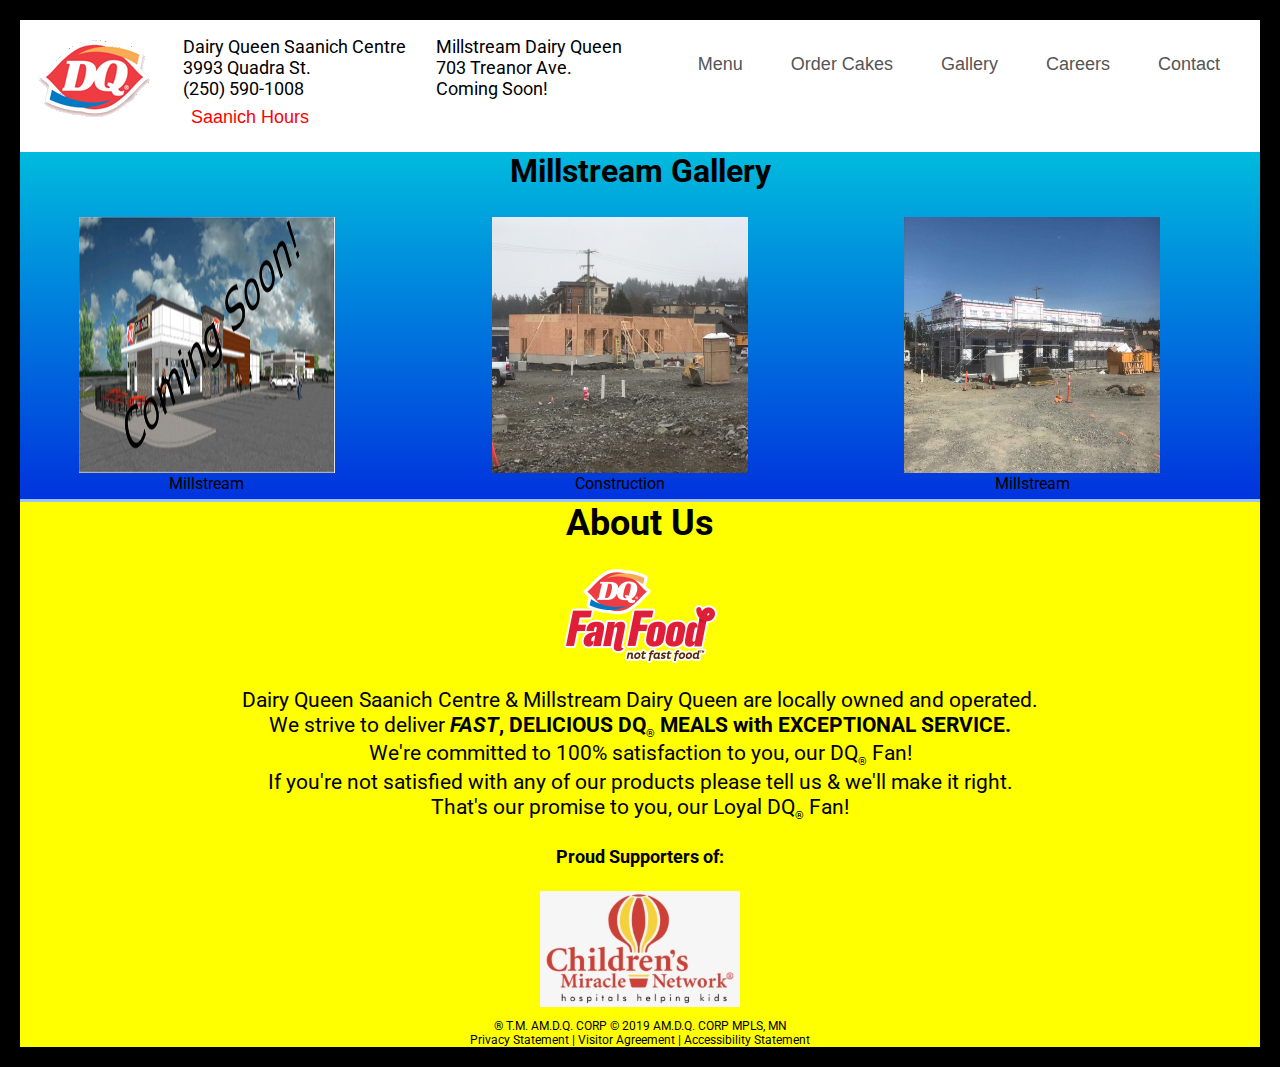
<file: millstream-gallery.html>
﻿<!DOCTYPE html>
<html>
    <head>
        <meta name="viewport" content="width=device-width, initial-scale=1"charset="utf-8">
        <title>Dairy Queen Saanich - Millstream</title>
        <link rel="stylesheet" href="styles.css">
        <link href="https://fonts.googleapis.com/css?family=Roboto" rel="stylesheet">
        <link rel="icon" href="./images/favicon.png">
    </head>
    <body>
            <header>
            <nav>
                <ul id="myTopnav" class="topnav">
                    <a href="index.html" title="Return To Site Main Page"class=viewing><img src="./images/logo_dq.png" class="logo"/></a>
                    <div class="menu">
                        <li> 
                            <button class="dropbtn">
				<a href="index.html">Contact</a>
                            </button>
                        </li>
                        <li>  
                            <div class="dropdown"> 
                                <button class="dropbtn">Careers</button>
                                <div class="dropdown-content">
                                    <a href="https://www.dairyqueen.com/ca-en/Locator/Detail/7793#careers">Saanich DQ</a>
                                    <!-- <a href="#">Millstream DQ</a>-->
                                </div>
                            </div>
                        </li>
                        <li>  
                            <div class="dropdown"> 
                                <button class="dropbtn">Gallery</button>
                                <div class="dropdown-content">
                                    <a href="saanich-gallery.html">Saanich DQ</a>
                                    <a href="millstream-gallery.html">Millstream DQ</a>
                                </div>
                            </div> 
                        </li>
                        <li> <div class="dropdown">
                                <button class="dropbtn">Order Cakes</button>
                                <div class="dropdown-content">
                                    <a href="https://www.dqcakes.com/#/select-cake-type/7793/1">Saanich DQ</a>
                                    <!--<a href="#">Millstream DQ</a>-->
                                </div>
                            </div> 
                        </li>
                        <li> <div class="dropdown">
                                <button class="dropbtn">Menu</button>
                                <div class="dropdown-content">
                                    <a href="https://www.dairyqueen.com/ca-en/Menu/Food/">Grill Treats</a>
                                    <a href="https://www.dairyqueen.com/ca-en/Menu/Treats/">Chill Treats</a>
                                    <a href="https://dq.cashstar.com/?locale=en_ca">Gift Certificates</a>
                                </div>
                            </div> 
                        </li>
                    </div>

                    <div class="store">
                        <div class="store-saanich">
                            <li>
                                Dairy Queen Saanich Centre<br>
                                    3993 Quadra St. <br>
                                    <a href="tel:+12505901008" class="phone">(250) 590-1008</a><br>
                                    <button class ="hours-button" onclick="saanichHoursDisplay()">Saanich Hours</button>
                                <div id="saanich-hours" >
                                    
                                    <p>
                                        <b>Store Hours</b><br>
                                        Mon 10am-10pm<br>
                                        Tue 10am-10pm<br>
                                        Wed 10am-10pm<br>
                                        Thu 10am-10pm<br>
                                        Fri 10am-10pm<br>
                                        Sat 10am-10pm<br>
                                        Sun 10am-10pm
                                    </p>
                                </div>
                        </div>
                        <div class="store-millstream">
                                Millstream Dairy Queen<br>
                                    703 Treanor Ave.<br>
                                    Coming Soon!<br>
                                    <!--
                                    <button class="hours-button" onclick="millstreamHoursDisplay()">Millstream Hours</button>
                                    <div id="millstream-hours" >
                                        <table class="hours-table">
                                            <tr>
                                                <th>Store Hours</th>
                                                <th>Drive Thru Hours</th>
                                            </tr>
                                            <tr>
                                                <td>Mon 10am-10pm</td>
                                                <td>Mon 10am-10pm</td>
                                            </tr>
                                            <tr>
                                                <td>Tue 10am-10pm</td>
                                                <td>Tue 10am-10pm</td>
                                            </tr>
                                            <tr>
                                                <td>Wed 10am-10pm</td>
                                                <td>Wed 10am-10pm</td>
                                            </tr>
                                            <tr>
                                                <td>Thu 10am-10pm</td>
                                                <td>Thu 10am-10pm</td>
                                            </tr>
                                            <tr>
                                                <td>Fri 10am-10pm</td>
                                                <td>Fri 10am-10pm</td>
                                            </tr>
                                            <tr>
                                                <td>Sat 10am-10pm</td>
                                                <td>Sat 10am-10pm</td>
                                            </tr>
                                            <tr>
                                                <td>Sun 10am-10pm</td>
                                                <td>Sun 10am-10pm</td>
                                            </tr>
                                        </table>
                                    </div>
                                    -->
                            </li>
                        </div>
                    </div>
                </ul> 
            </nav>
        </header>
        <div class="gallery">  
            <table>
                <h1>Millstream Gallery</h1>
                <tr>    
                    <td>
                        <div class="pictures">
                            <a target="_blank" href="./images/comingsoon.png">
                            <img src="./images/comingsoon.png" alt="Millstream">
                            </a>
                            <div class="desc">Millstream</div>
                        </div>
                    </td>
                    <td>
                        <div class="pictures">
                            <a target="_blank" href="./images/construction.jpg">
                            <img src="./images/construction.jpg" alt="Millstream">
                            </a>
                            <div class="desc">Construction</div>
                        </div>
                    </td> 
                       
                    <td>
                        <div class="pictures">
                            <a target="_blank" href="./images/construction2.jpg">
                            <img src="./images/construction2.jpg" alt="Millstream">
                            </a>
                            <div class="desc">Millstream</div>
                        </div>
                    </td>
                    <!--
                        </tr>
                <tr>
                    <td>
                        <div class="pictures">
                            <a target="_blank" href="./images/comingsoon.png">
                            <img src="./images/comingsoon.png" alt="Millstream">
                            </a>
                            <div class="desc">Millstream</div>
                        </div>
                    </td>
                    <td>
                        <div class="pictures">
                            <a target="_blank" href="./images/comingsoon.png">
                            <img src="./images/comingsoon.png" alt="Millstream">
                            </a>
                            <div class="desc">Millstream</div>
                        </div>
                    </td>   
                    <td>
                        <div class="pictures">
                            <a target="_blank" href="./images/comingsoon.png">
                            <img src="./images/comingsoon.png" alt="Millstream">
                            </a>
                            <div class="desc">Millstream</div>
                        </div>
                    </td>   
                </tr>  
                <tr>    
                    <td>
                        <div class="pictures">
                            <a target="_blank" href="./images/comingsoon.png">
                            <img src="./images/comingsoon.png" alt="Millstream">
                            </a>
                            <div class="desc">Millstream</div>
                        </div>
                    </td>
                    <td>
                        <div class="pictures">
                            <a target="_blank" href="./images/comingsoon.png">
                            <img src="./images/comingsoon.png" alt="Millstream">
                            </a>
                            <div class="desc">Millstream</div>
                        </div>
                    </td>     
                    <td>
                        <div class="pictures">
                            <a target="_blank" href="./images/comingsoon.png">
                            <img src="./images/comingsoon.png" alt="Millstream">
                            </a>
                            <div class="desc">Millstream</div>
                        </div>
                    </td>
                </tr>
                -->
            </table>  
        </div>      
        <div class="bottom">
                <h1>About Us</h1>
                <img src="./images/logo_dq3d.png"/>
                <h3>Dairy Queen Saanich Centre & Millstream Dairy Queen are locally owned and operated. <br/> We strive to deliver <strong><i>FAST</i>, 
                    DELICIOUS DQ<sub>&reg;</sub> MEALS with EXCEPTIONAL SERVICE. </strong><br/>We're committed to 100% satisfaction to you, our DQ<sub>&reg;</sub> Fan!<br/> If you're not satisfied with any 
                    of our products please tell us & we'll make it right. <br/>That's our promise to you, our Loyal DQ<sub>&reg;</sub> Fan!</h3>
                    <h4>Proud Supporters of:</h4>
                    <a href="https://childrensmiraclenetwork.ca/"><img src="./images/children.png" width="200px"/></a>
                <footer>
                    <p class="footertext">
                        ® T.M. AM.D.Q. CORP © 2019 AM.D.Q. CORP MPLS, MN<br>
                        <a href="https://www.dairyqueen.com/ca-en/Privacy-Statement/?localechange=1&">Privacy Statement </a> 
                        |
                        <a href="https://www.dairyqueen.com/ca-en/Visitor-Agreement/?localechange=1&">Visitor Agreement</a> 
                        |
                        <a href="https://www.dairyqueen.com/us-en/website-technology-accessibility-statement/">Accessibility Statement</a>
                    </p>
                </footer> 
            </div>
        <script src="script.js"></script>
    </body>
</html>
</file>
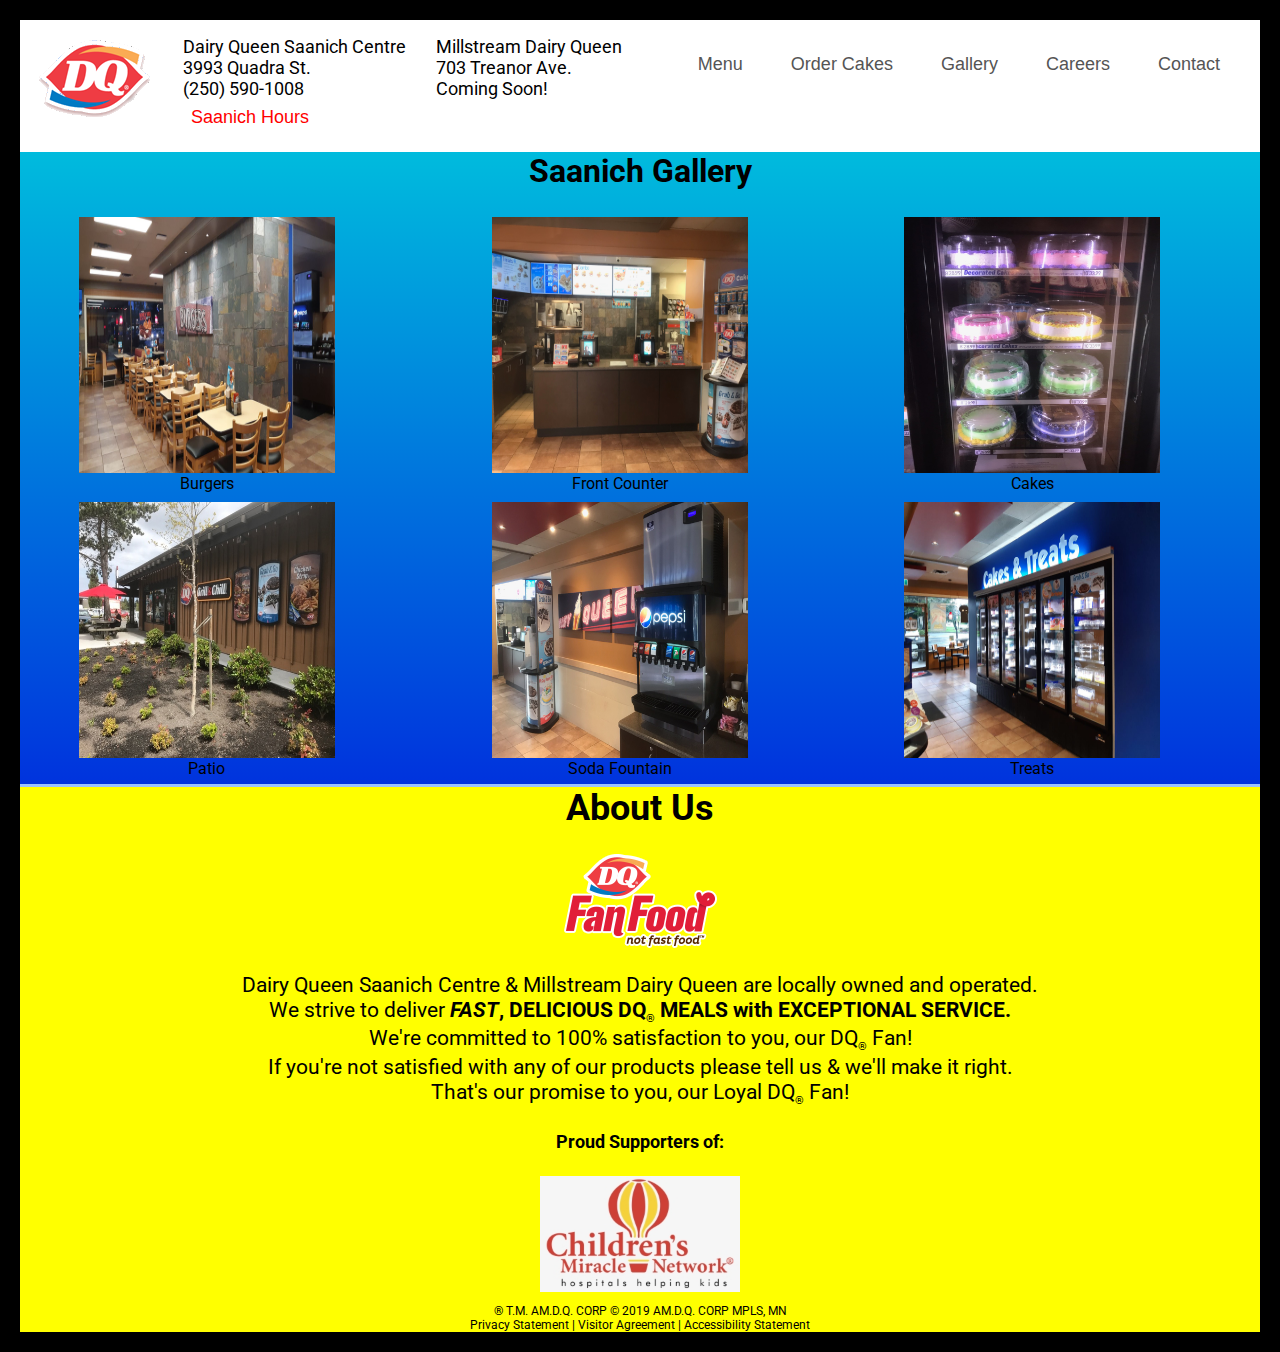
<file: saanich-gallery.html>
﻿<!DOCTYPE html>
<html>
    <head>
        <meta name="viewport" content="width=device-width, initial-scale=1"charset="utf-8">
        <title>Dairy Queen Saanich - Millstream</title>
        <link rel="stylesheet" href="styles.css">
        <link href="https://fonts.googleapis.com/css?family=Roboto" rel="stylesheet">
        <link rel="icon" href="./images/favicon.png">
    </head>
    <body>
            <header>
            <nav>
                <ul id="myTopnav" class="topnav">
                    <a href="index.html" title="Return To Site Main Page"class=viewing><img src="./images/logo_dq.png" class="logo"/></a>
                    <div class="menu">
                        <li> 
                            <button class="dropbtn">
				<a href="index.html">Contact</a>
                            </button>
                        </li>
                        <li>  
                            <div class="dropdown"> 
                                <button class="dropbtn">Careers</button>
                                <div class="dropdown-content">
                                    <a href="https://www.dairyqueen.com/ca-en/Locator/Detail/7793#careers">Saanich DQ</a>
                                    <!-- <a href="#">Millstream DQ</a>-->
                                </div>
                            </div>
                        </li>
                        <li>  
                            <div class="dropdown"> 
                                <button class="dropbtn">Gallery</button>
                                <div class="dropdown-content">
                                    <a href="saanich-gallery.html">Saanich DQ</a>
                                    <a href="millstream-gallery.html">Millstream DQ</a>
                                </div>
                            </div> 
                        </li>
                        <li> <div class="dropdown">
                                <button class="dropbtn">Order Cakes</button>
                                <div class="dropdown-content">
                                    <a href="https://www.dqcakes.com/#/select-cake-type/7793/1">Saanich DQ</a>
                                    <!--<a href="#">Millstream DQ</a>-->
                                </div>
                            </div> 
                        </li>
                        <li> <div class="dropdown">
                                <button class="dropbtn">Menu</button>
                                <div class="dropdown-content">
                                    <a href="https://www.dairyqueen.com/ca-en/Menu/Food/">Grill Treats</a>
                                    <a href="https://www.dairyqueen.com/ca-en/Menu/Treats/">Chill Treats</a>
                                    <a href="https://dq.cashstar.com/?locale=en_ca">Gift Certificates</a>
                                </div>
                            </div> 
                        </li>
                    </div>

                    <div class="store">
                        <div class="store-saanich">
                            <li>
                                Dairy Queen Saanich Centre<br>
                                    3993 Quadra St. <br>
                                    <a href="tel:+12505901008" class="phone">(250) 590-1008</a><br>
                                    <button class ="hours-button" onclick="saanichHoursDisplay()">Saanich Hours</button>
                                <div id="saanich-hours" >
                                    
                                    <p>
                                        <b>Store Hours</b><br>
                                        Mon 10am-10pm<br>
                                        Tue 10am-10pm<br>
                                        Wed 10am-10pm<br>
                                        Thu 10am-10pm<br>
                                        Fri 10am-10pm<br>
                                        Sat 10am-10pm<br>
                                        Sun 10am-10pm
                                    </p>
                                </div>
                        </div>
                        <div class="store-millstream">
                                Millstream Dairy Queen<br>
                                    703 Treanor Ave.<br>
                                    Coming Soon!<br>
                                    <!--
                                    <button class="hours-button" onclick="millstreamHoursDisplay()">Millstream Hours</button>
                                    <div id="millstream-hours" >
                                        <table class="hours-table">
                                            <tr>
                                                <th>Store Hours</th>
                                                <th>Drive Thru Hours</th>
                                            </tr>
                                            <tr>
                                                <td>Mon 10am-10pm</td>
                                                <td>Mon 10am-10pm</td>
                                            </tr>
                                            <tr>
                                                <td>Tue 10am-10pm</td>
                                                <td>Tue 10am-10pm</td>
                                            </tr>
                                            <tr>
                                                <td>Wed 10am-10pm</td>
                                                <td>Wed 10am-10pm</td>
                                            </tr>
                                            <tr>
                                                <td>Thu 10am-10pm</td>
                                                <td>Thu 10am-10pm</td>
                                            </tr>
                                            <tr>
                                                <td>Fri 10am-10pm</td>
                                                <td>Fri 10am-10pm</td>
                                            </tr>
                                            <tr>
                                                <td>Sat 10am-10pm</td>
                                                <td>Sat 10am-10pm</td>
                                            </tr>
                                            <tr>
                                                <td>Sun 10am-10pm</td>
                                                <td>Sun 10am-10pm</td>
                                            </tr>
                                        </table>
                                    </div>
                                    -->
                            </li>
                        </div>
                    </div>
                </ul> 
            </nav>
        </header>
        <div class="gallery">  
            <table>
                <h1> Saanich Gallery</h1> 
                <tr>    
                    <td>
                        <div class="pictures">
                            <a target="_blank" href="./images/burgers.jpeg">
                            <img src="./images/burgers.jpeg" alt="Burgers">
                            </a>
                            <div class="desc">Burgers</div>
                        </div>
                    </td> 
                    <td>
                        <div class="pictures">
                            <a target="_blank" href="./images/counter.jpg">
                            <img src="./images/counter.jpg" alt="Burgers">
                            </a>
                            <div class="desc">Front Counter</div>
                        </div>
                    </td> 
                    <td>
                            <div class="pictures">
                                <a target="_blank" href="./images/cakes.jpg">
                                <img src="./images/cakes.jpg" alt="Burgers">
                                </a>
                                <div class="desc">Cakes</div>
                            </div>
                    </td> 
                </tr>
                <tr>    
                    <td>
                        <div class="pictures">
                            <a target="_blank" href="./images/saanich.jpeg">
                            <img src="./images/saanich.jpeg" alt="Burgers">
                            </a>
                            <div class="desc">Patio</div>
                        </div>
                    </td> 
                    <td>
                        <div class="pictures">
                            <a target="_blank" href="./images/soda.jpg">
                            <img src="./images/soda.jpg" alt="Burgers">
                            </a>
                            <div class="desc">Soda Fountain</div>
                        </div>
                    </td> 
                    <td>
                            <div class="pictures">
                                <a target="_blank" href="./images/treats.jpeg">
                                <img src="./images/treats.jpeg" alt="Burgers">
                                </a>
                                <div class="desc">Treats</div>
                            </div>
                    </td> 
                </tr>
                <!--
                <tr>    
                    <td>
                        <div class="pictures">
                            <a target="_blank" href="./images/burgers.jpeg">
                            <img src="./images/burgers.jpeg" alt="Burgers">
                            </a>
                            <div class="desc">Burgers</div>
                        </div>
                    </td> 
                    <td>
                        <div class="pictures">
                            <a target="_blank" href="./images/burgers.jpeg">
                            <img src="./images/burgers.jpeg" alt="Burgers">
                            </a>
                            <div class="desc">Burgers</div>
                        </div>
                    </td> 
                    <td>
                            <div class="pictures">
                                <a target="_blank" href="./images/burgers.jpeg">
                                <img src="./images/burgers.jpeg" alt="Burgers">
                                </a>
                                <div class="desc">Burgers</div>
                            </div>
                    </td> 
                </tr>
                -->
            </table>  
        </div>        
        <div class="bottom">
                <h1>About Us</h1>
                <img src="./images/logo_dq3d.png"/>
                <h3>Dairy Queen Saanich Centre & Millstream Dairy Queen are locally owned and operated. <br/> We strive to deliver <strong><i>FAST</i>, 
                    DELICIOUS DQ<sub>&reg;</sub> MEALS with EXCEPTIONAL SERVICE. </strong><br/>We're committed to 100% satisfaction to you, our DQ<sub>&reg;</sub> Fan!<br/> If you're not satisfied with any 
                    of our products please tell us & we'll make it right. <br/>That's our promise to you, our Loyal DQ<sub>&reg;</sub> Fan!</h3>
                    <h4>Proud Supporters of:</h4>
                    <a href="https://childrensmiraclenetwork.ca/"><img src="./images/children.png" width="200px"/></a>
                <footer>
                    <p class="footertext">
                        ® T.M. AM.D.Q. CORP © 2019 AM.D.Q. CORP MPLS, MN<br>
                        <a href="https://www.dairyqueen.com/ca-en/Privacy-Statement/?localechange=1&">Privacy Statement </a> 
                        |
                        <a href="https://www.dairyqueen.com/ca-en/Visitor-Agreement/?localechange=1&">Visitor Agreement</a> 
                        |
                        <a href="https://www.dairyqueen.com/us-en/website-technology-accessibility-statement/">Accessibility Statement</a>
                    </p>
                </footer> 
            </div>
        <script src="script.js"></script>
    </body>
</html>
</file>
<file: styles.css>
* {box-sizing: border-box; }
html{border: 20px solid black; outline-style: solid; outline-color: black; }
body{font-family: 'Roboto', sans-serif; background-color: #99c2ff;}
main{max-width: 100%; max-height: 100%;}
.mySlides {display: none;}
img {vertical-align: middle;}
p{font-weight: normal; word-wrap: break-word; overflow: hidden; }
header{
  background-color: white;
}

.logo{
  float: left;
}
html, body{
  margin: 0;
}
body{
  margin-bottom: -12px;
}
h1{
  text-align: center;
}

h3{
  text-decoration: none;
  font-weight: normal;
}

/* Slideshow container */
.slideshow-container {
  position: relative;
}

#image1, #image2, #image3{
  max-height: 100%;
  max-width: 100%;
  width: 80%;
  margin-left: 10%;
  height: 25vw;
}

/* Caption text */
.text {
  color: #f2f2f2;
  font-size: 15px;
  padding: 8px 12px;
  position: absolute;
  bottom: 40px;
  width: 100%;
  text-align: center;
}

/* The dots/bullets/indicators */
.dot {
  height: 15px;
  width: 15px;
  margin: 0 2px;
  background-color: #ffffff;
  border-radius: 50%;
  display: inline-block;
  transition: background-color 0.6s ease;
}

.active {
  background-color: #717171;
}

/* Fading animation */
.fade {
  -webkit-animation-name: fade;
  -webkit-animation-duration: 1.5s;
  animation-name: fade;
  animation-duration: 1.5s;
}

@-webkit-keyframes fade {
  from {opacity: .4} 
  to {opacity: 1}
}

@keyframes fade {
  from {opacity: .4} 
  to {opacity: 1}
}

/* On smaller screens, decrease text size */
@media only screen and (max-width: 300px) {
  .text {font-size: 11px}
}

/* Next & previous buttons */
 .prev, .next {
  cursor: pointer;
  position: absolute;
  top: 45%;
  width: auto;
  padding: 10px;
  color: white;
  font-weight: bold;
  font-size: 18px;
  transition: 0.6s ease;
  border-radius: 0 3px 3px 0;
  user-select: none;
}

/* Position the "next button" to the right */
.next {
  right: 0px;
  float: right;
  border-radius: 3px 0 0 3px;
} 

/* On hover, add a black background color with a little bit see-through */
.prev:hover, .next:hover {
  background-color: rgba(0,0,0,0.8);
}

  /* Clear floats after the columns */
  .row:after {
    content: "";
    display: table;
    clear: both;
  }

nav {
  position: relative;
    padding: 8px;
    background-size: contain;
    overflow: auto;
}

nav ul {
    list-style-type: none;
    padding: 8px;
    margin: 0;
    overflow: hidden;
}
nav ul a {
  text-decoration: none;
  color: #555;
}
.menu li {
  float: right;
  margin-top: 10px;
}
.store li {
  float: left;
  margin-top: 10px;
}
nav ul li a:hover {color: red;}
/* Dropdown Button */
.dropbtn {
    font-size: 16px;
    border: none;
    font-family: sans-serif;
    color: #555;
    padding: 0 16px;
    margin: 8px;
    text-decoration: none;
    transition: 0.3s;
    font-size: 18px;
    background-color: inherit;
  }

  

  /* The container <div> - needed to position the dropdown content */
  .dropdown {
    position: relative;
    display: inline-block;
  }

  /* Dropdown Content (Hidden by Default) */
  .dropdown-content {
    display: none;
    position: fixed;
    min-width: 160px;
    z-index: 1;
    color: #555;
    text-align: left;
  }

  /* Links inside the dropdown */
  .dropdown-content a {
    text-decoration: none;
    display: block;
    color: #555;
    background-color: white;
  }

  /* Change color of dropdown links on hover */
  .dropdown-content a:hover {
    padding-left: 1em;
    color: white;
    background-color: rgb(187, 175, 255);
  }

  .dropdown-content p {
    position: relative;
    left: 30px;
    color: #555;
    padding-left: 3em;
    background-color: white;
    text-align: center !important;
  }

  /* Change color of dropdown links on hover */
  .dropdown-content p:hover {
    position: relative;
    left: 30px;
    padding-left: 3em;
    color: white;
    background-color: rgb(187, 175, 255);
    text-align: center !important;
  }

  /* Show the dropdown menu on hover */
  .dropdown:hover .dropdown-content {display: block;}

  /* Change the background color of the dropdown button when the dropdown content is shown */
  .dropdown:hover .dropbtn {color: red;}

  button{     
    background-color: Transparent;
    background-repeat:no-repeat;
    border: none;
    cursor:pointer;
    overflow: hidden;   
    color: #555;
    padding: 0 16px;
    margin: 8px;
    transition: 0.3s;
    font-size: 20px;    
  }
  button:active{
    border:2px blue solid;
  }
.bottom{
  background-color: #ffff00;
  text-align: center;
  font-size: 18px;
}
  footer, a{
    color: black;
    text-decoration: none;
  }
.row{
  display: flex;
  max-width: 100%;
}
.column{
  flex: 33.33%;
}

.fanfood{
  margin: auto;
  top: 50%;
  bottom: 50%;
  width: 50%;
  position: relative;
}

 .saanichcontent{
  text-align: center;
  font-size: 20px;
}
 .millstreamcontent{
  text-align: center;
  font-size: 20px;
}
  .contactTable table, .gallery table{
    table-layout: fixed;
    width: 100%;
    height: 100%;
    text-align: center;
    align-content: center;
    align-self: center;
    color: black;
  }
  
  .footertext{
    font-size: 12px;
    text-align: center;
  }
  .saanich, .comingsoon{
    width: 90%;
  }

  .facebook{
    height: 50px;
    width: 50px;
  }

  input{
    padding: 1em;
    border: 2px solid black;
    color: blue;
    font-size: 15px;
    font-weight: bold;
    text-align: center;
    align-content: center;
  }

  input:hover{
    background-color: white;
  }

  input:active{
      border:2px blue solid;
  }

  sub{
    font-size: 11px;
    font-weight: normal;
  }

  h2, h2 img{
    text-align: center;
    align-content: center;
  }

  /* Picture Formatting */
  div.gallery {
    margin-top: -21px;
    margin-bottom: -21px;
    border: 10px linear-gradient(#00bbdd,#0033dd);
    background-image: linear-gradient(#00bbdd,#0033dd);
    vertical-align: baseline; 
  }

  div.pictures {
    width: 90%;
    content: "";
    clear: both;
    display: table;  
  }
  
  div.pictures:hover {
    width: 100%;
  }

  div.pictures img {
    width: 20vw;
    height: 20vw;
  }

  div.desc {
    padding: 1px;
    text-align: center;
  }

#hoursdisplay {
  width: 10%;
  padding: 5px 0;
  text-align: center;
  background-color: lightblue;
  margin-top: 2px;
  padding-right: 20px;
}

#saanich-bottom, #saanich-hours p , #millstream-hours td,#millstream-hours th, #millstream-bottom td, #millstream-bottom th, .store-saanich, .store-millstream {
  font-family: -apple-system, BlinkMacSystemFont, 'Segoe UI', Roboto, Oxygen, Ubuntu, Cantarell, 'Open Sans', 'Helvetica Neue', sans-serif;
  font-size: 18px;
}
.icon-button{
  padding: 10px;
  font-size: 20px;
}

.phone, .phone a, .phone:hover{
  color: black;
  padding: 0;
}
.icons form {
  font-size: 20px;
}

li p {
    padding-right: 40px;
}

#saanich-bottom p, #millstream-bottom table tr td, #millstream-bottom table tr th{
  font-size:24px;
}

#saanich-hours , #saanich-bottom {
  display: none;
  text-align: center;
}
#millstream-hours, #millstream-bottom {
  display: none;
  text-align: center;
}

.hours-button, .hours-button button{
  padding: 0;
  color:red;
  font-size: 18px;
  text-align: center;
  justify-content: center;
}

#saanich-bottom-button, #millstream-bottom-button{
  margin:0 auto;
  font-size: 28px;
}

.store-saanich li{
  padding-left: 30px;
  padding-right:  30px;
  margin: 0;
}

h2{
  font-size: 2vw;
}


.hours-table tr{
  text-align: center;
}

#bottom-hours-button{
  text-align: center;
}

.store-millstream li{
  margin: 0;
}

form {
  font-size: 1.5vw;
}

.icons{
  text-align: center;
}

.millstream-info{
  max-width: 100%;
  word-wrap: break-word;
}

iframe{
  width: 22vw;
  height: 22vw;
}

.bhours {
  text-align: center;
  font-size: 1.5vw;
}
.contact-table{
  width: 100%;
  height: 100%;
  text-align: center;
}
</file>
